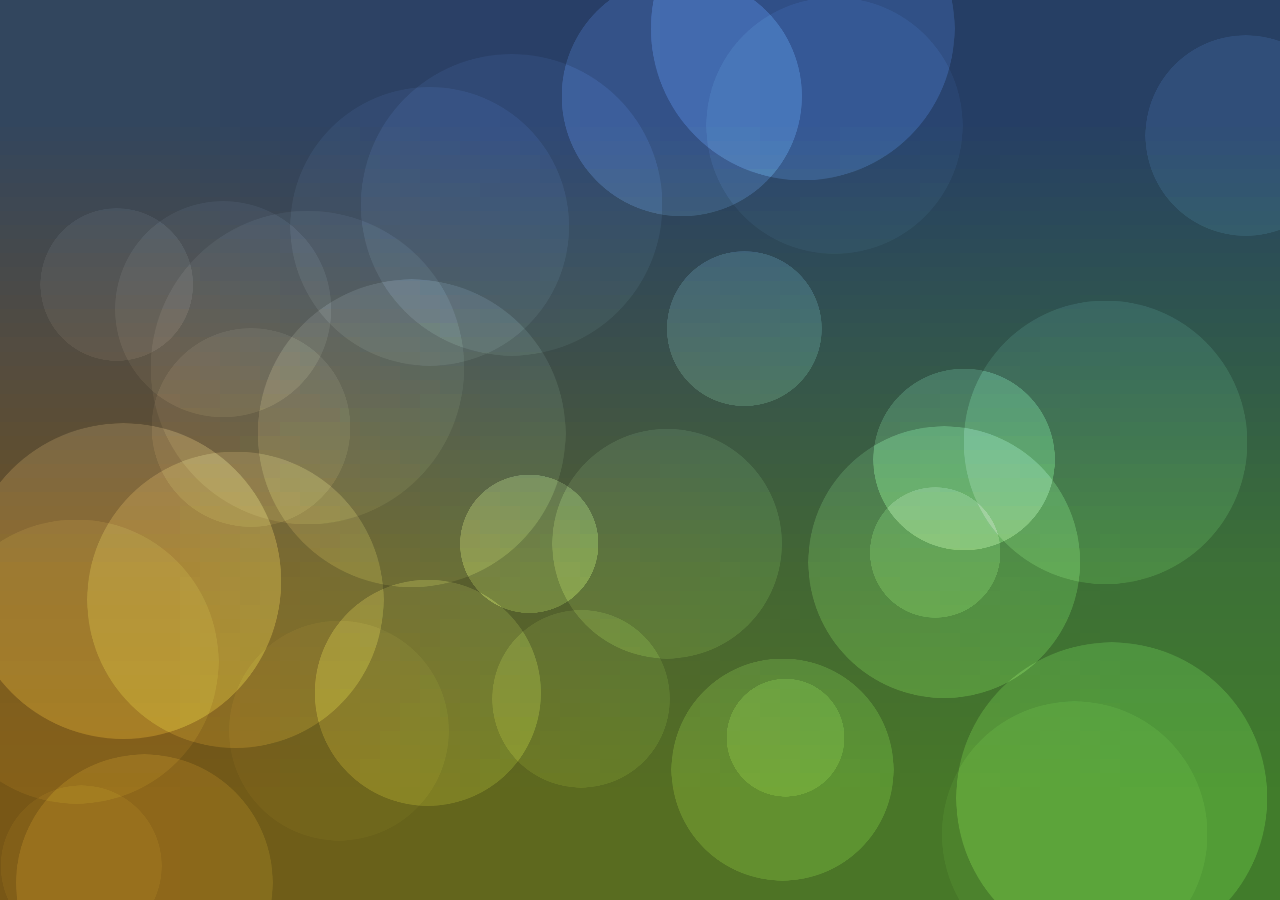
<file: demo.html>
<!DOCTYPE html>
<html lang="zh">
<head>
<meta charset="UTF-8">
<meta http-equiv="X-UA-Compatible" content="IE=edge,chrome=1"> 
<meta name="viewport" content="width=device-width, initial-scale=1.0">
<title>nlmhc Web_Backdrop</title>

<style>
	body, html {
		position: absolute;
		top: 0;
		bottom: 0;
		left: 0;
		right: 0;

		margin: 0;
		padding: 0;
	}
	#background {
		position: fixed;
		top: 0;
		left: 0;

		z-index: -100;
	}
</style>

</head>
<body>

<canvas id="background"></canvas>

<script>
window.addEventListener("load",function(){function e(e,t,n){return n*(t-e)+e}function t(e){return e<0?0:e>1?1:e}function n(e){return Math.random()*(e.max-e.min)+e.min}function o(){return new a(n(g.gradient.hue),n(g.gradient.saturation),n(g.gradient.lightness))}function s(){return f.force||navigator.userAgent.match(/Android/i)||navigator.userAgent.match(/webOS/i)||navigator.userAgent.match(/iPhone/i)||navigator.userAgent.match(/iPad/i)||navigator.userAgent.match(/iPod/i)||navigator.userAgent.match(/BlackBerry/i)||navigator.userAgent.match(/Windows Phone/i)}function a(e,t,n){this.h=e,this.s=t,this.l=n,this.str=function(){return this.h+", "+this.s+"%, "+this.l+"%"}}function r(t,n,o){this.x=t,this.y=n,this.oldColor=o,this.newColor=o,this.step=0,this.speed=0,this.color=function(){return new a(e(this.oldColor.h,this.newColor.h,this.step),e(this.oldColor.s,this.newColor.s,this.step),e(this.oldColor.l,this.newColor.l,this.step))}}function h(t,n,o,i){this.oldX=t,this.oldY=n,this.oldSize=o,this.oldAlpha=i,this.newX=0,this.newY=0,this.newAlpha=0,this.newSize=0,this.step=0,this.speed=0,this.x=function(){return e(this.oldX,this.newX,this.step)},this.y=function(){return e(this.oldY,this.newY,this.step)},this.alpha=function(){return e(this.oldAlpha,this.newAlpha,this.step)},this.size=function(){return e(this.oldSize,this.newSize,this.step)}}function l(e){e.newX=t(e.oldX+n({min:-g.bokeh.jitter.x,max:g.bokeh.jitter.x})),e.newY=t(e.oldY+n({min:-g.bokeh.jitter.y,max:g.bokeh.jitter.y}))}function d(){var e=window.innerWidth,t=window.innerHeight;y=e*g.resolution,z=t*g.resolution,S=Math.sqrt(y*z),p.canvas.width=e,p.canvas.height=t,p.scale(1/g.resolution,1/g.resolution);var n=g.bokeh.size.max*S;b.canvas.width=2*n+1,b.canvas.height=2*n+1,b.fillStyle="rgb(255, 255, 255)",b.beginPath(),b.arc(n,n,n,0,E),b.closePath(),b.fill(),s()&&c()}function u(e,t){var n=0;for(var o in e)t.hasOwnProperty(o)&&0==u(e[o],t[o])&&(t[o]=e[o]),n++;return n}function w(){var e=Date.now();k+=e-(m||e),x++;var t=(e-(m||e))/(1e3/A);m=e,k>1e3&&(C=1e3/(k/x),k-=1e3,x=0),F.forEach(function(e){e.step+=e.speed*t,e.step>=1&&(e.step=0,e.oldColor=e.newColor,e.newColor=o(),e.speed=n(g.speed))}),R.forEach(function(e){e.step+=e.speed*t,e.step>=1&&(e.step=0,e.oldX=e.newX,e.oldY=e.newY,e.oldAlpha=e.newAlpha,e.oldSize=e.newSize,l(e),e.newAlpha=n(g.bokeh.alpha),e.newSize=n(g.bokeh.size),e.speed=n(g.speed))})}function c(){w(),F.forEach(function(e){var t=e.x*g.gradient.resolution,n=e.y*g.gradient.resolution,o=v.createRadialGradient(t,n,g.gradient.smallRadius,t,n,g.gradient.resolution);o.addColorStop(0,"hsla("+e.color().str()+", 255)"),o.addColorStop(1,"hsla("+e.color().str()+", 0)"),v.fillStyle=o,v.fillRect(0,0,g.gradient.resolution,g.gradient.resolution)}),p.globalCompositeOperation="source-over",p.drawImage(v.canvas,0,0,y,z),p.globalCompositeOperation="overlay",g.debug.strokeBokeh&&(p.strokeStyle="yellow"),R.forEach(function(e){var t=e.size()*S;p.globalAlpha=e.alpha(),p.drawImage(b.canvas,e.x()*y-t/2,e.y()*z-t/2,t,t),g.debug.strokeBokeh&&(p.globalAlpha=1,p.globalCompositeOperation="source-over",p.strokeRect(e.x()*y-t/2,e.y()*z-t/2,t,t),p.globalCompositeOperation="overlay")}),p.globalAlpha=1,g.debug.showFps&&(p.fillStyle=C<=10?"red":"yellow",p.font="20px sans-serif",p.fillText(Math.round(C)+" fps",10,20)),window.requestAnimFrame(c)}var m,p=document.getElementById("background").getContext("2d"),g={resolution:1,gradient:{resolution:4,smallRadius:0,hue:{min:0,max:360},saturation:{min:40,max:80},lightness:{min:25,max:35}},bokeh:{count:30,size:{min:.1,max:.3},alpha:{min:.05,max:.4},jitter:{x:.3,y:.3}},speed:{min:1e-4,max:.001},debug:{strokeBokeh:!1,showFps:!1}},f={force:!1,resolution:.5,bokeh:{count:6}},v=document.createElement("canvas").getContext("2d"),b=document.createElement("canvas").getContext("2d"),A=60,k=0,x=0,C=0,y=0,z=0,S=0,E=2*Math.PI;window.requestAnimFrame=function(e){return s()?function(e){window.setTimeout(e,100)}:window.requestAnimationFrame||window.webkitRequestAnimationFrame||window.mozRequestAnimationFrame||window.oRequestAnimationFrame||window.msRequestAnimationFrame||function(e){window.setTimeout(e,1e3/60)}}();var F=[new r(0,0,new a(196,59,34)),new r(0,1,new a(269,79,32)),new r(1,0,new a(30,42,33)),new r(1,1,new a(304,47,27))],R=[];window.addEventListener("resize",d),function(){for(v.canvas.height=g.gradient.resolution,v.canvas.width=g.gradient.resolution,s()&&u(f,g),d(),F.forEach(function(e){e.oldColor=o(),e.newColor=o(),e.speed=n(g.speed)}),i=0;i<g.bokeh.count;i++)R.push(new h(Math.random(),Math.random(),n(g.bokeh.size),n(g.bokeh.alpha))),R[i].newAlpha=n(g.bokeh.alpha),R[i].newSize=n(g.bokeh.size),R[i].speed=n(g.speed),l(R[i])}(),c()});
</script>

</body>
</html>
</file>
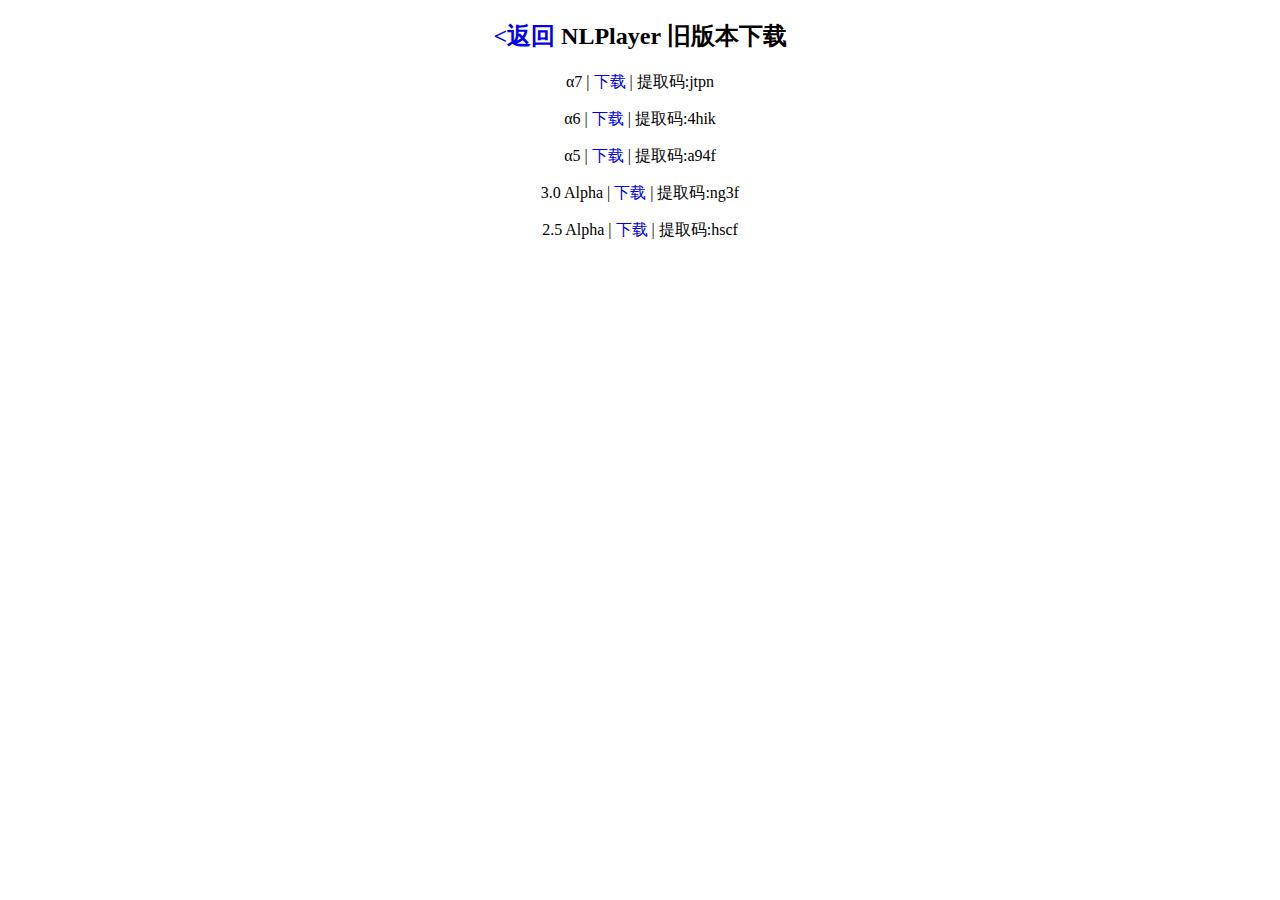
<file: nlplayer/classic.html>
<!DOCTYPE html>
<html>
<head>
	<title>NLPlayer - 旧版本下载</title>
	<meta charset="UTF-8">
	<meta http-equiv="X-UA-Compatible" content="IE=Edge">
	<link rel="icon" href="assets/images/favicon.ico">
	<style>
	a{text-decoration:none;}
	</style>
</head>

<body align="center">
	<h2><a href="./index.html"><返回</a> NLPlayer 旧版本下载</h2>
	<p>α7 | <a href="https://pan.baidu.com/s/1jrm1laGsiQBCoUmo5fY8NA">下载</a> | 提取码:jtpn</p>
	<p>α6 | <a href="https://pan.baidu.com/s/1dJcoKdrR7MbRKeIJuJ_zeg">下载</a> | 提取码:4hik</p>
	<p>α5 | <a href="https://pan.baidu.com/s/1LlYZw29aIDT832JIAODJ1Q">下载</a> | 提取码:a94f</p>
	<p>3.0 Alpha | <a href="https://pan.baidu.com/s/12gFaO-8ADEc16kSrK589kw">下载</a> | 提取码:ng3f</p>
	<p>2.5 Alpha | <a href="https://pan.baidu.com/s/1KX3xHaemLe-EU5IR-8Hu7A">下载</a> | 提取码:hscf</p>
</body>

</html>
</file>
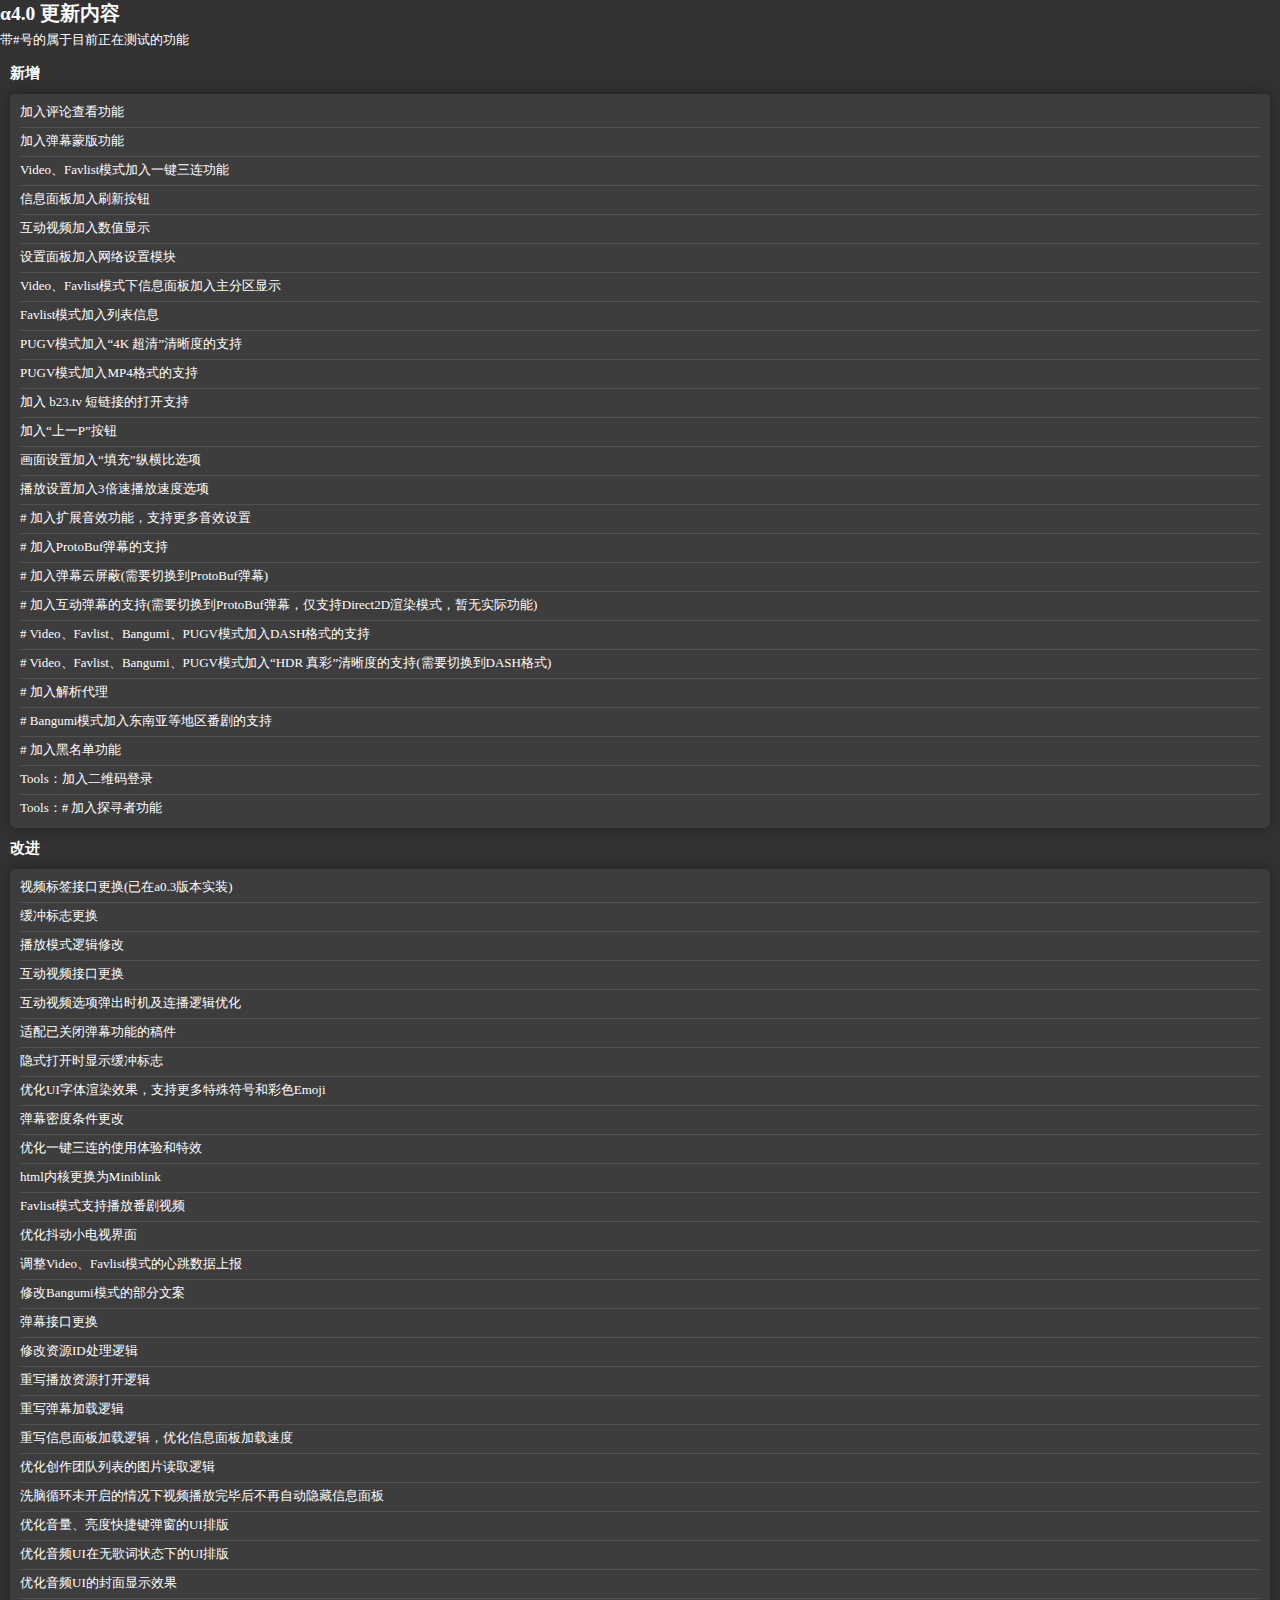
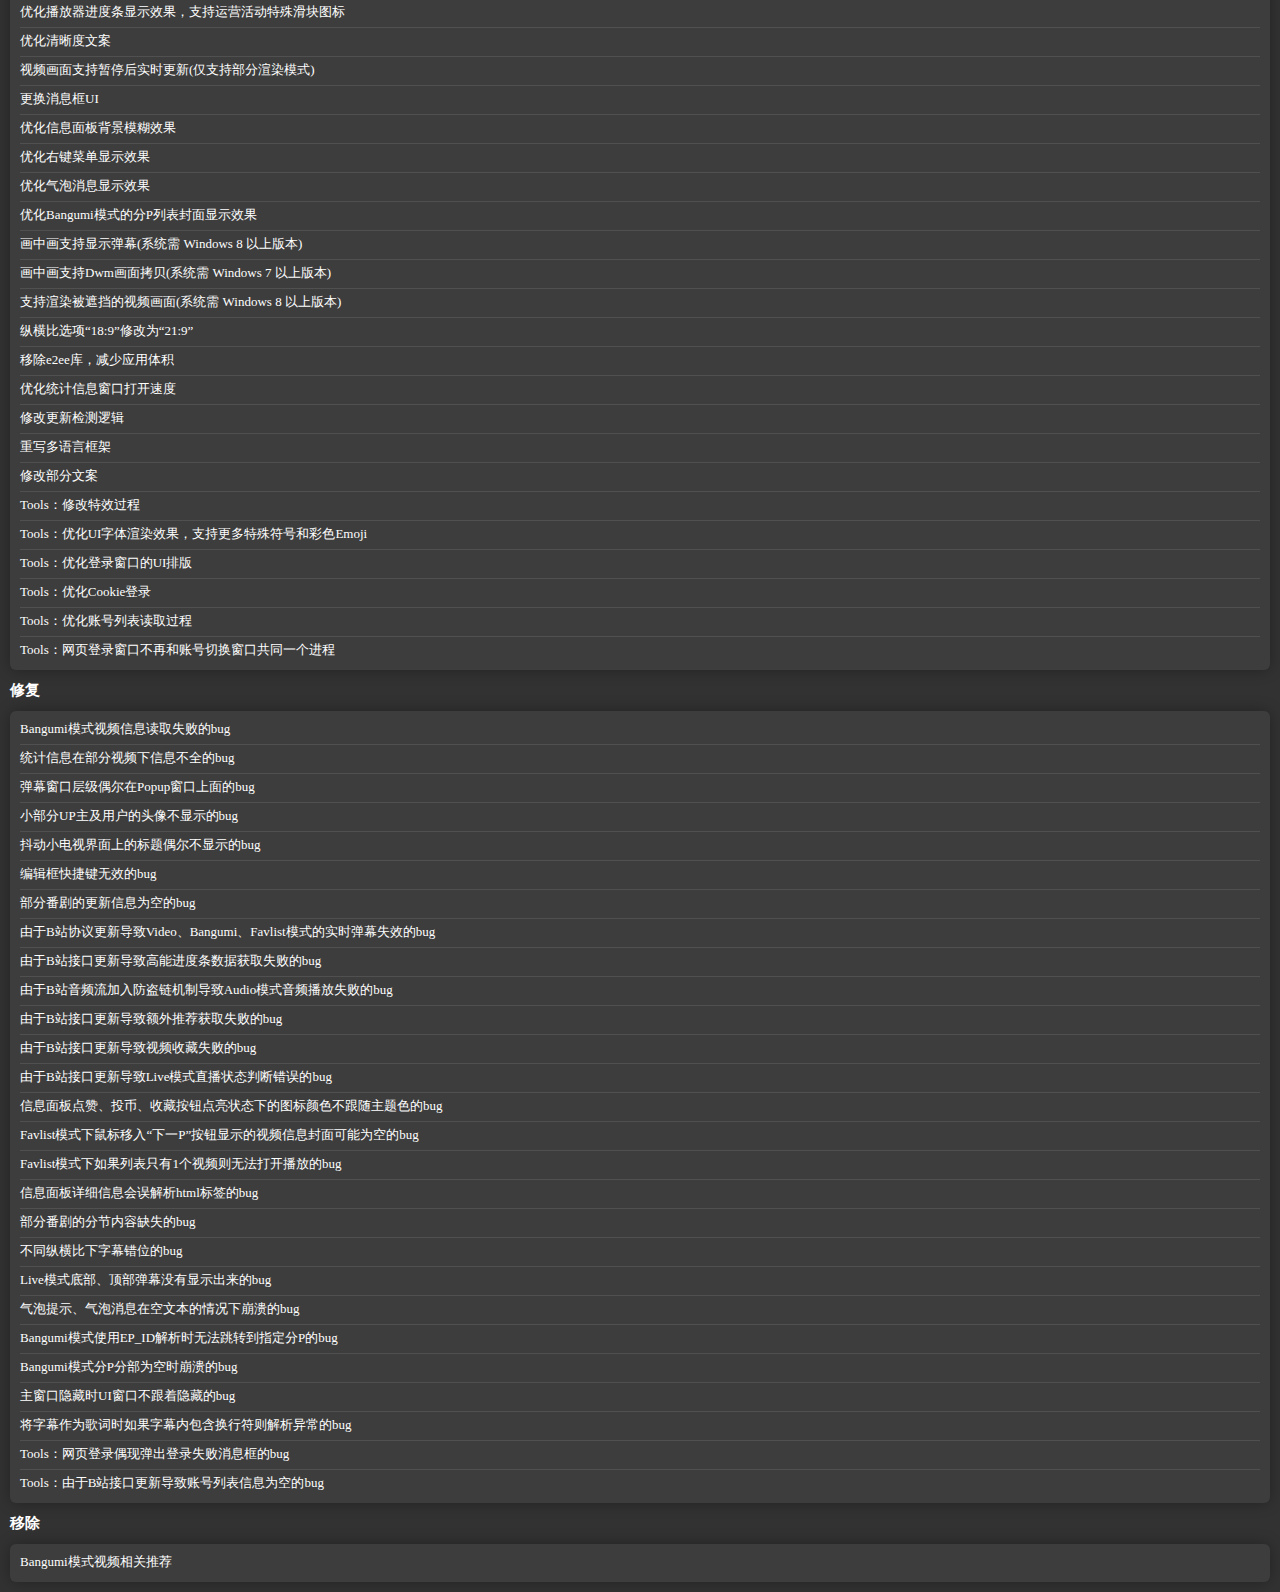
<file: darkbili/app/update_info.html>
<!doctype html>
<head>
	<meta charset="UTF-8">
	<style>
	*{
		margin: 0;
		padding: 0;
	}
	#container{
		height: 100%;
		width: 100%;
		background: #323232;
	}
	#info{
		background: rgba(64,64,64,0.8);
  	  	border-radius: 6px;
    	margin: 10px;
    	padding: 0 10px 6px 10px;
    	box-shadow: 0 0 15px rgba(0,0,0,0.3);
		padding: 5px 10px;
	}
	#title{
		margin-left: 10px;
	}
	p{
		border-bottom: 1px solid #505050;
		padding: 4px 0 6px 0;
	}
	::-webkit-scrollbar {
	    width: 5px;
	    height: 5px;
	}
	::-webkit-scrollbar-button:vertical:start:increment,
	::-webkit-scrollbar-button:vertical:end:decrement {
	    display: none;
	}
	::-webkit-scrollbar-track-piece:vertical:start {
	    background-color: #323232;
	}
	::-webkit-scrollbar-track-piece:vertical:end {
	    background-color: #323232;
	}
	::-webkit-scrollbar-thumb:vertical {
	    border-radius: 7px;
	    background-color: rgb(94,94,94);
	}
	::-webkit-scrollbar:horizontal {
	    display: none;
	}
	</style>
</head>
<body bgcolor="#323232">
	<div id="container">
	    <font face="微软雅黑" color="#FFFFFF" size="2">	
			<h2>α4.0 更新内容</h2>
											<p style="border-bottom:0;margin-bottom: 8px;">带#号的属于目前正在测试的功能</p>
											<h3 id="title">新增</h3>
											<div id="info">
											<p>加入评论查看功能</p>
											<p>加入弹幕蒙版功能</p>
											<p>Video、Favlist模式加入一键三连功能</p>
											<p>信息面板加入刷新按钮</p>
											<p>互动视频加入数值显示</p>
											<p>设置面板加入网络设置模块</p>
											<p>Video、Favlist模式下信息面板加入主分区显示</p>
											<p>Favlist模式加入列表信息</p>
											<p>PUGV模式加入“4K 超清”清晰度的支持</p>
											<p>PUGV模式加入MP4格式的支持</p>
											<p>加入 b23.tv 短链接的打开支持</p>
											<p>加入“上一P”按钮</p>
											<p>画面设置加入“填充”纵横比选项</p>
											<p>播放设置加入3倍速播放速度选项</p>
											<p># 加入扩展音效功能，支持更多音效设置</p>
											<p># 加入ProtoBuf弹幕的支持</p>
											<p># 加入弹幕云屏蔽(需要切换到ProtoBuf弹幕)</p>
											<p># 加入互动弹幕的支持(需要切换到ProtoBuf弹幕，仅支持Direct2D渲染模式，暂无实际功能)</p>
											<p># Video、Favlist、Bangumi、PUGV模式加入DASH格式的支持</p>
											<p># Video、Favlist、Bangumi、PUGV模式加入“HDR 真彩”清晰度的支持(需要切换到DASH格式)</p>
											<p># 加入解析代理</p>
											<p># Bangumi模式加入东南亚等地区番剧的支持</p>
											<p># 加入黑名单功能</p>
											<p>Tools：加入二维码登录</p>
											<p style="border-bottom:0">Tools：# 加入探寻者功能</p>
											</div>
											<h3 id="title">改进</h3>
											<div id="info">
												<p>视频标签接口更换(已在a0.3版本实装)</p>
												<p>缓冲标志更换</p>
												<p>播放模式逻辑修改</p>
												<p>互动视频接口更换</p>
												<p>互动视频选项弹出时机及连播逻辑优化</p>
												<p>适配已关闭弹幕功能的稿件</p>
												<p>隐式打开时显示缓冲标志</p>
												<p>优化UI字体渲染效果，支持更多特殊符号和彩色Emoji</p>
												<p>弹幕密度条件更改</p>
												<p>优化一键三连的使用体验和特效</p>
												<p>html内核更换为Miniblink</p>
												<p>Favlist模式支持播放番剧视频</p>
												<p>优化抖动小电视界面</p>
												<p>调整Video、Favlist模式的心跳数据上报</p>
												<p>修改Bangumi模式的部分文案</p>
												<p>弹幕接口更换</p>
												<p>修改资源ID处理逻辑</p>
												<p>重写播放资源打开逻辑</p>
												<p>重写弹幕加载逻辑</p>
												<p>重写信息面板加载逻辑，优化信息面板加载速度</p>
												<p>优化创作团队列表的图片读取逻辑</p>
												<p>洗脑循环未开启的情况下视频播放完毕后不再自动隐藏信息面板</p>
												<p>优化音量、亮度快捷键弹窗的UI排版</p>
												<p>优化音频UI在无歌词状态下的UI排版</p>
												<p>优化音频UI的封面显示效果</p>
												<p>优化播放器进度条显示效果，支持运营活动特殊滑块图标</p>
												<p>优化清晰度文案</p>
												<p>视频画面支持暂停后实时更新(仅支持部分渲染模式)</p>
												<p>更换消息框UI</p>
												<p>优化信息面板背景模糊效果</p>
												<p>优化右键菜单显示效果</p>
												<p>优化气泡消息显示效果</p>
												<p>优化Bangumi模式的分P列表封面显示效果</p>
												<p>画中画支持显示弹幕(系统需 Windows 8 以上版本)</p>
												<p>画中画支持Dwm画面拷贝(系统需 Windows 7 以上版本)</p>
												<p>支持渲染被遮挡的视频画面(系统需 Windows 8 以上版本)</p>
												<p>纵横比选项“18:9”修改为“21:9”</p>
												<p>移除e2ee库，减少应用体积</p>
												<p>优化统计信息窗口打开速度</p>
												<p>修改更新检测逻辑</p>
												<p>重写多语言框架</p>
												<p>修改部分文案</p>
												<p>Tools：修改特效过程</p>
												<p>Tools：优化UI字体渲染效果，支持更多特殊符号和彩色Emoji</p>
												<p>Tools：优化登录窗口的UI排版</p>
												<p>Tools：优化Cookie登录</p>
												<p>Tools：优化账号列表读取过程</p>
												<p style="border-bottom:0">Tools：网页登录窗口不再和账号切换窗口共同一个进程</p>		
											</div>
											<h3 id="title">修复</h3>
											<div id="info">
												<p>Bangumi模式视频信息读取失败的bug</p>
												<p>统计信息在部分视频下信息不全的bug</p>
												<p>弹幕窗口层级偶尔在Popup窗口上面的bug</p>
												<p>小部分UP主及用户的头像不显示的bug</p>
												<p>抖动小电视界面上的标题偶尔不显示的bug</p>
												<p>编辑框快捷键无效的bug</p>
												<p>部分番剧的更新信息为空的bug</p>
												<p>由于B站协议更新导致Video、Bangumi、Favlist模式的实时弹幕失效的bug</p>
												<p>由于B站接口更新导致高能进度条数据获取失败的bug</p>
												<p>由于B站音频流加入防盗链机制导致Audio模式音频播放失败的bug</p>
												<p>由于B站接口更新导致额外推荐获取失败的bug</p>
												<p>由于B站接口更新导致视频收藏失败的bug</p>
												<p>由于B站接口更新导致Live模式直播状态判断错误的bug</p>
												<p>信息面板点赞、投币、收藏按钮点亮状态下的图标颜色不跟随主题色的bug</p>
												<p>Favlist模式下鼠标移入“下一P”按钮显示的视频信息封面可能为空的bug</p>
												<p>Favlist模式下如果列表只有1个视频则无法打开播放的bug</p>
												<p>信息面板详细信息会误解析html标签的bug</p>
												<p>部分番剧的分节内容缺失的bug</p>
												<p>不同纵横比下字幕错位的bug</p>
												<p>Live模式底部、顶部弹幕没有显示出来的bug</p>
												<p>气泡提示、气泡消息在空文本的情况下崩溃的bug</p>
												<p>Bangumi模式使用EP_ID解析时无法跳转到指定分P的bug</p>
												<p>Bangumi模式分P分部为空时崩溃的bug</p>
												<p>主窗口隐藏时UI窗口不跟着隐藏的bug</p>
												<p>将字幕作为歌词时如果字幕内包含换行符则解析异常的bug</p>
												<p>Tools：网页登录偶现弹出登录失败消息框的bug</p>
												<p style="border-bottom:0">Tools：由于B站接口更新导致账号列表信息为空的bug</p>	
											</div>
											<h3 id="title"p>移除</h3>
											<div id="info">
											<p style="border-bottom:0">Bangumi模式视频相关推荐</p>
											</div>
	    </font>
	</div>
</body>
</html>
</file>
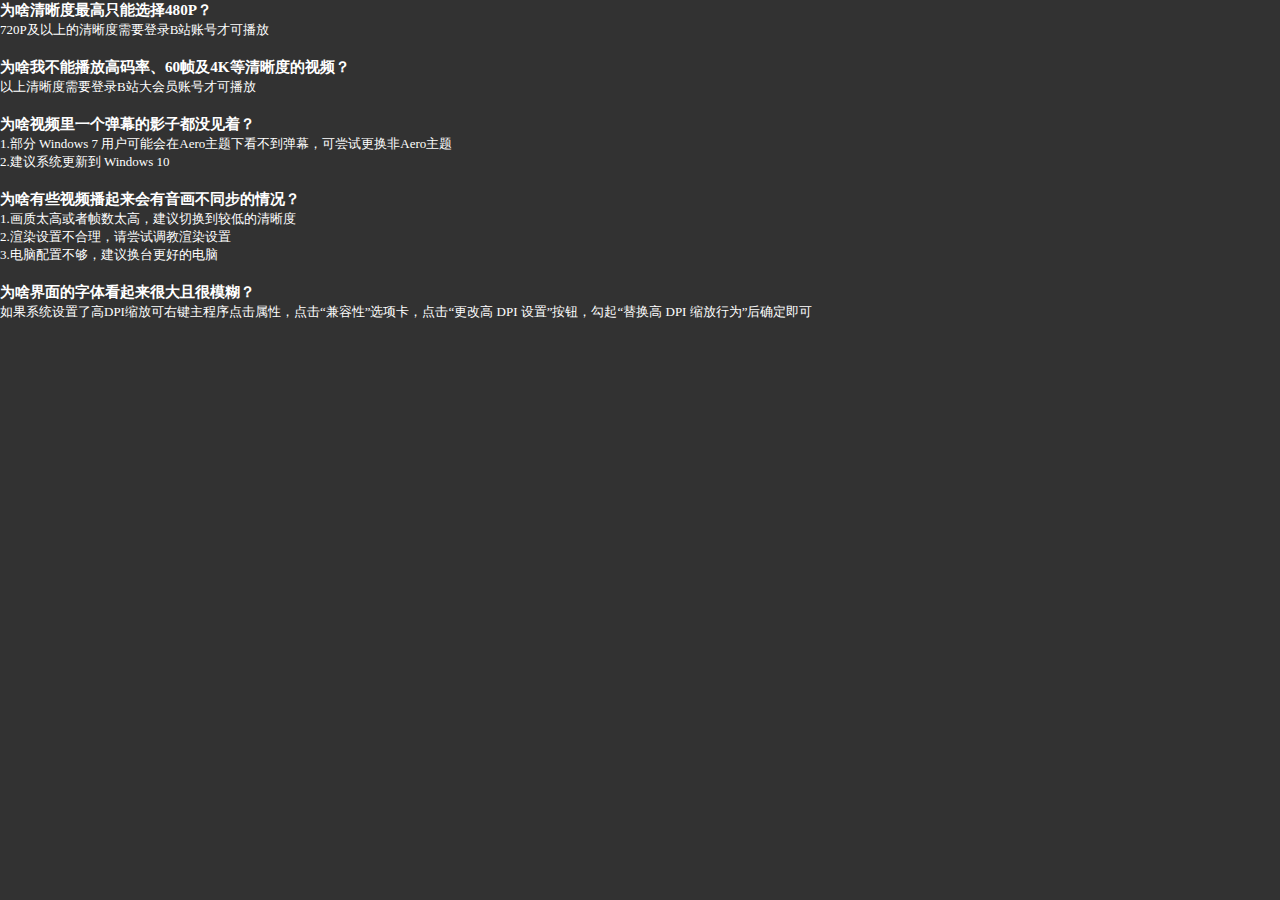
<file: darkbili/app/help/help_faq.html>
<!doctype html>
<head>
	<meta charset="UTF-8">
	<style>
	*{
		margin: 0;
		padding: 0;
	}
	#container{
		height: 100%;
		width: 100%;
		background: #323232;
	}
	::-webkit-scrollbar {
	    width: 5px;
	    height: 5px;
	}
	::-webkit-scrollbar-button:vertical:start:increment,
	::-webkit-scrollbar-button:vertical:end:decrement {
	    display: none;
	}
	::-webkit-scrollbar-track-piece:vertical:start {
	    background-color: #323232;
	}
	::-webkit-scrollbar-track-piece:vertical:end {
	    background-color: #323232;
	}
	::-webkit-scrollbar-thumb:vertical {
	    border-radius: 7px;
	    background-color: rgb(94,94,94);
	}
	::-webkit-scrollbar:horizontal {
	    display: none;
	}
	</style>
</head>
<body bgcolor="#323232">
	<div id="container">
	    <font face="微软雅黑" color="#FFFFFF" size="2">		
			<h3>为啥清晰度最高只能选择480P？</h3>
			<p>720P及以上的清晰度需要登录B站账号才可播放</p>
			<br>
			<h3>为啥我不能播放高码率、60帧及4K等清晰度的视频？</h3>
			<p>以上清晰度需要登录B站大会员账号才可播放</p>
			<br>
			<h3>为啥视频里一个弹幕的影子都没见着？</h3>
			<p>1.部分 Windows 7 用户可能会在Aero主题下看不到弹幕，可尝试更换非Aero主题</p>
			<p>2.建议系统更新到 Windows 10</p>
			<br>
			<h3>为啥有些视频播起来会有音画不同步的情况？</h3>
			<p>1.画质太高或者帧数太高，建议切换到较低的清晰度</p>
			<p>2.渲染设置不合理，请尝试调教渲染设置</p>
			<p>3.电脑配置不够，建议换台更好的电脑</p>
			<br>
			<h3>为啥界面的字体看起来很大且很模糊？</h3>
			<p>如果系统设置了高DPI缩放可右键主程序点击属性，点击“兼容性”选项卡，点击“更改高 DPI 设置”按钮，勾起“替换高 DPI 缩放行为”后确定即可</p>
	    </font>
	</div>
</body>
</html>
</file>
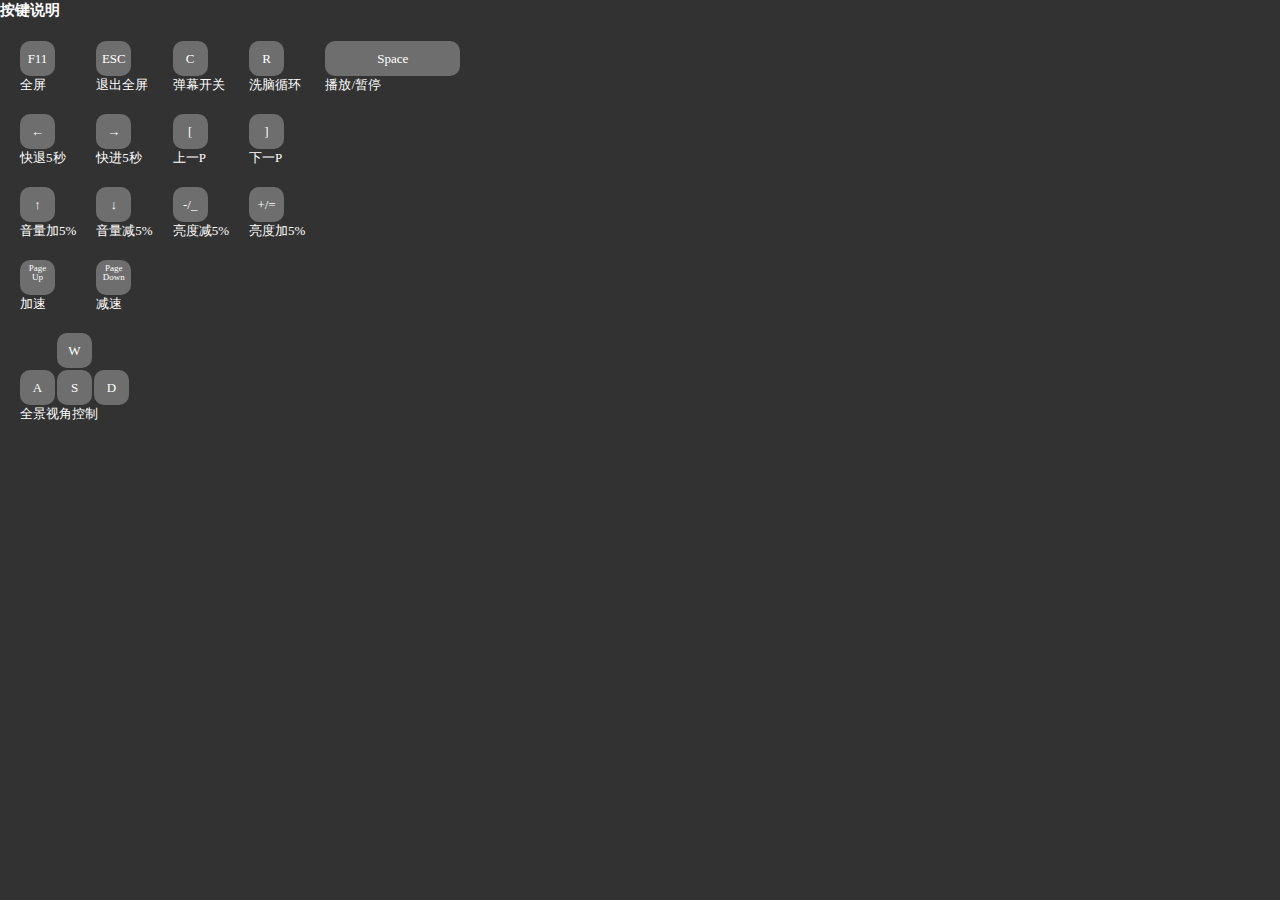
<file: darkbili/app/help/help_key.html>
<!doctype html>
<head>
	<meta charset="UTF-8">
	<style>
	*{
		margin: 0;
		padding: 0;
	}
	#container{
		height: 100%;
		width: 100%;
		background: #323232;
	}
	.divkey{
		background: #6E6E6E;
		width: 35px;
		height: 35px;
		border-radius:10px;
		text-align: center;
		line-height: 35px;
    }
	key{
		position: relative;
        left: 10px;
        top: 10px;
    }
	::-webkit-scrollbar {
	    width: 5px;
	    height: 5px;
	}
	li {display:inline}
	::-webkit-scrollbar-button:vertical:start:increment,
	::-webkit-scrollbar-button:vertical:end:decrement {
	    display: none;
	}
	::-webkit-scrollbar-track-piece:vertical:start {
	    background-color: #323232;
	}
	::-webkit-scrollbar-track-piece:vertical:end {
	    background-color: #323232;
	}
	::-webkit-scrollbar-thumb:vertical {
	    border-radius: 7px;
	    background-color: rgb(94,94,94);
	}
	::-webkit-scrollbar:horizontal {
	    display: none;
	}
	</style>
</head>
<body bgcolor="#323232">
	<div id="container">
	    <font face="微软雅黑" color="#FFFFFF" size="2">		    
			<h3>按键说明</h3>
				<table border="0" cellspacing="20">
					<tr>
						<td><div class="divkey">F11</div>全屏</td>
						<td><div class="divkey">ESC</div>退出全屏</td>
						<td><div class="divkey">C</div>弹幕开关</td>
						<td><div class="divkey">R</div>洗脑循环</td>
						<td><div class="divkey" style="width: 135px;">Space</div>播放/暂停</td>
					</tr>   
					<tr>	
						<td><div class="divkey">←</div>快退5秒</td>
						<td><div class="divkey">→</div>快进5秒</td>
						<td><div class="divkey">[</div>上一P</td>
						<td><div class="divkey">]</div>下一P</td>
					</tr>
					<tr>	
						<td><div class="divkey">↑</div>音量加5%</td>
						<td><div class="divkey">↓</div>音量减5%</td>
						<td><div class="divkey">-/_</div>亮度减5%</td>
						<td><div class="divkey">+/=</div>亮度加5%</td>
					</tr>
					<tr>	
						<td><div class="divkey" style="line-height:100%;font-size: 9px;"><div style="position: relative;top: 4px">Page<br>Up</div></div>加速</td>
						<td><div class="divkey" style="line-height:100%;font-size: 9px;"><div style="position: relative;top: 4px">Page<br>Down</div></div>减速</td>
					</tr>
				</table>
				<div style="margin-left: 20px;">
					<div class="divkey" style="position: relative;left: 37px;margin-bottom: 2px;">W</div>
					<div class="divkey" style="position: relative;left: 0px;">A</div>
					<div class="divkey" style="position: relative;left: 37px;margin-top: -35px;">S</div>
					<div class="divkey" style="position: relative;left: 74px;margin-top: -35px;">D</div>
					<div style="position: relative;">
						全景视角控制
					</div>
				</div>
		</font>
	</div>
</body>
</html>
</file>
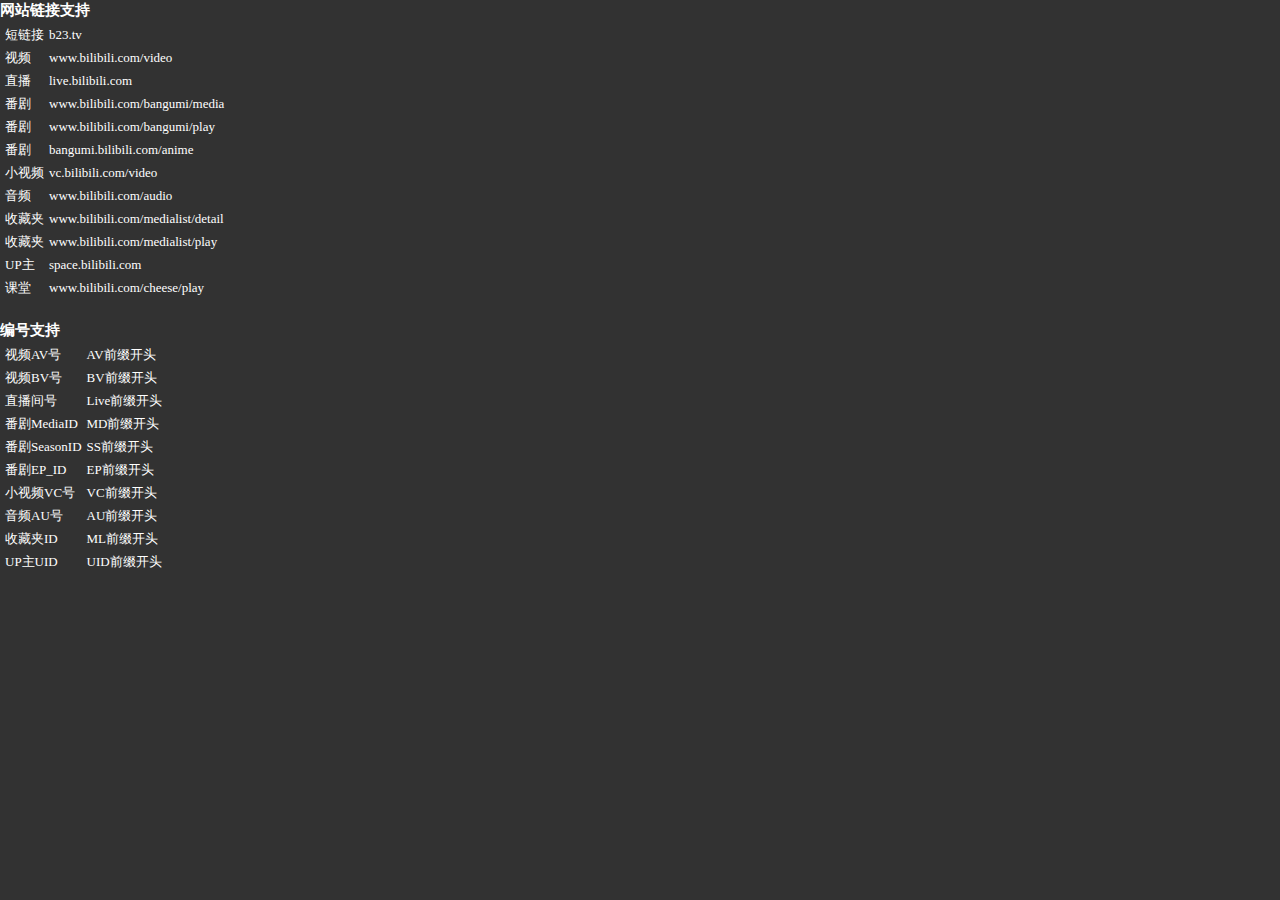
<file: darkbili/app/help/help_open.html>
<!doctype html>
<head>
	<meta charset="UTF-8">
	<style>
	*{
		margin: 0;
		padding: 0;
	}
	#container{
		height: 100%;
		width: 100%;
		background: #323232;
	}
	::-webkit-scrollbar {
	    width: 5px;
	    height: 5px;
	}
	::-webkit-scrollbar-button:vertical:start:increment,
	::-webkit-scrollbar-button:vertical:end:decrement {
	    display: none;
	}
	::-webkit-scrollbar-track-piece:vertical:start {
	    background-color: #323232;
	}
	::-webkit-scrollbar-track-piece:vertical:end {
	    background-color: #323232;
	}
	::-webkit-scrollbar-thumb:vertical {
	    border-radius: 7px;
	    background-color: rgb(94,94,94);
	}
	::-webkit-scrollbar:horizontal {
	    display: none;
	}
	</style>
</head>
<body bgcolor="#323232">
	<div id="container">
	    <font face="微软雅黑" color="#FFFFFF" size="2">		    
			<h3>网站链接支持</h3>
			<table border="0" cellspacing="5">
				<tr>
					<td>短链接</td>
					<td>b23.tv</td>
				</tr>   
				<tr>
					<td>视频</td>
					<td>www.bilibili.com/video</td>
				</tr>   
				<tr>	
					<td>直播</td>
					<td>live.bilibili.com</td>
				</tr>
				<tr>	
					<td>番剧</td>
					<td>www.bilibili.com/bangumi/media</td>
				</tr>
				<tr>	
					<td>番剧</td>
					<td>www.bilibili.com/bangumi/play</td>
				</tr>
				<tr>	
					<td>番剧</td>
					<td>bangumi.bilibili.com/anime</td>
				</tr>
				<tr>	
					<td>小视频</td>
					<td>vc.bilibili.com/video</td>
				</tr>
				<tr>	
					<td>音频</td>
					<td>www.bilibili.com/audio</td>
				</tr>
				<tr>	
					<td>收藏夹</td>
					<td>www.bilibili.com/medialist/detail</td>
				</tr>
				<tr>	
					<td>收藏夹</td>
					<td>www.bilibili.com/medialist/play</td>
				</tr>
				<tr>	
					<td>UP主</td>
					<td>space.bilibili.com</td>
				</tr>
				<tr>	
					<td>课堂</td>
					<td>www.bilibili.com/cheese/play</td>
				</tr>
			</table>
			<br>
			<h3>编号支持</h3>
			<table border="0" cellspacing="5">
				<tr>
					<td>视频AV号</td>
					<td>AV前缀开头</td>
				</tr>  
				<tr>
					<td>视频BV号</td>
					<td>BV前缀开头</td>
				</tr>   
				<tr>	
					<td>直播间号</td>
					<td>Live前缀开头</td>
				</tr>
				<tr>	
					<td>番剧MediaID</td>
					<td>MD前缀开头</td>
				</tr>
				<tr>	
					<td>番剧SeasonID</td>
					<td>SS前缀开头</td>
				</tr>
				<tr>	
					<td>番剧EP_ID</td>
					<td>EP前缀开头</td>
				</tr>
				<tr>	
					<td>小视频VC号</td>
					<td>VC前缀开头</td>
				</tr>
				<tr>	
					<td>音频AU号</td>
					<td>AU前缀开头</td>
				</tr>
				<tr>	
					<td>收藏夹ID</td>
					<td>ML前缀开头</td>
				</tr>
				<tr>	
					<td>UP主UID</td>
					<td>UID前缀开头</td>
				</tr>
			</table>
	    </font>
	</div>
</body>
</html>
</file>
